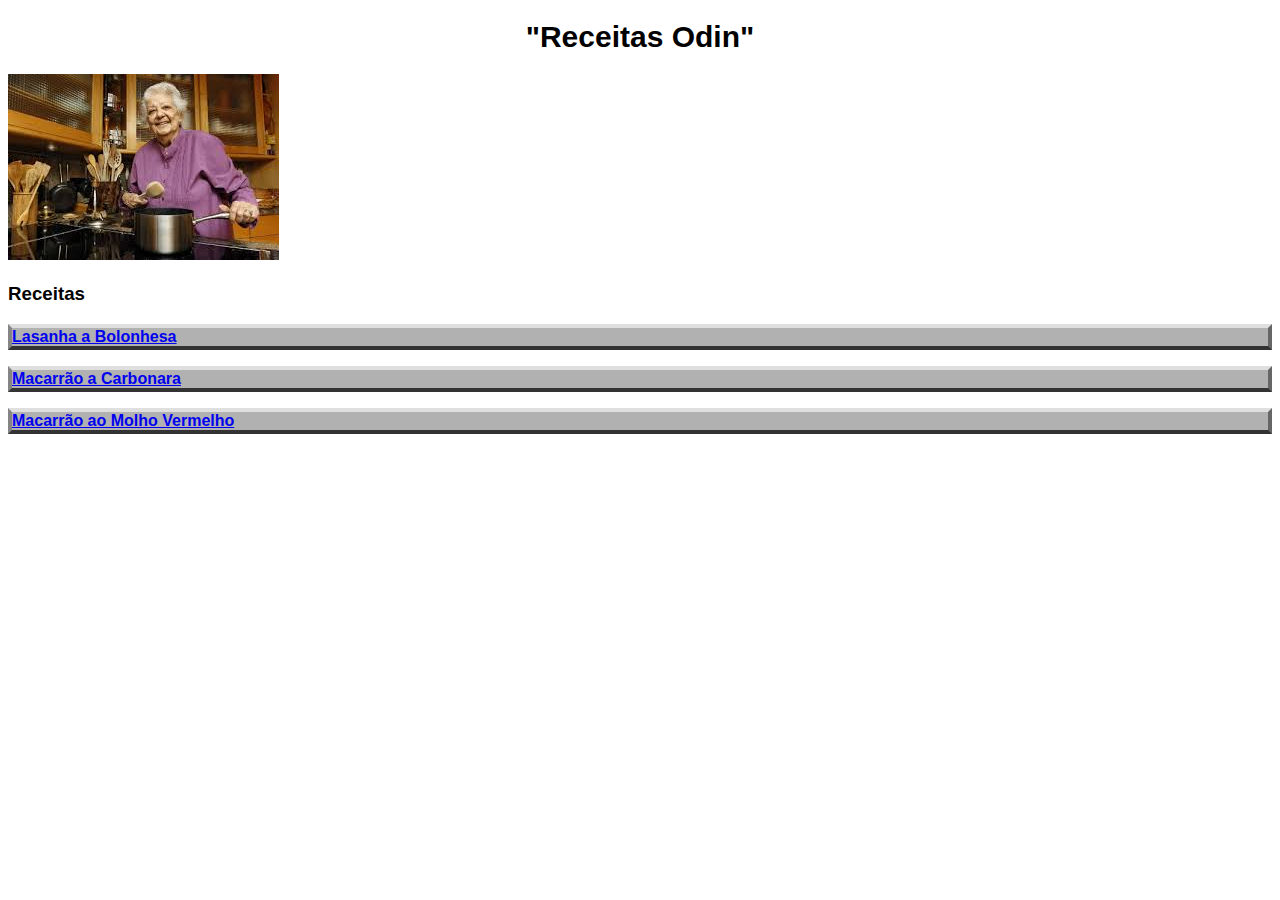
<file: index.html>
<!DOCTYPE html>
<html lang="en">
<head>
    <link rel="stylesheet" href="estilo.css">
    <meta charset="UTF-8">
    <meta http-equiv="X-UA-Compatible" content="IE=edge">
    <meta name="viewport" content="width=device-width, initial-scale=1.0">
    <title>Receitas Odin</title>
</head>
<body>
    <h1 id="Titulo">"Receitas Odin"</h1>
    <img src="./img/cozinha.jpeg" alt="Cozinheira">
    <h3>Receitas</h3>
    <p class="receita lasanha"><a href="./receitas/lasanha.html">Lasanha a Bolonhesa</a></p>
    <p class="receita macarraocarbonara"><a href="./receitas/macarraocarbonara.html">Macarrão a Carbonara</a></p>
    <p class="receita macarraovermelho"><a href="./receitas/macarraovermelho.html">Macarrão ao Molho Vermelho</a>
</body>
</html>
</file>
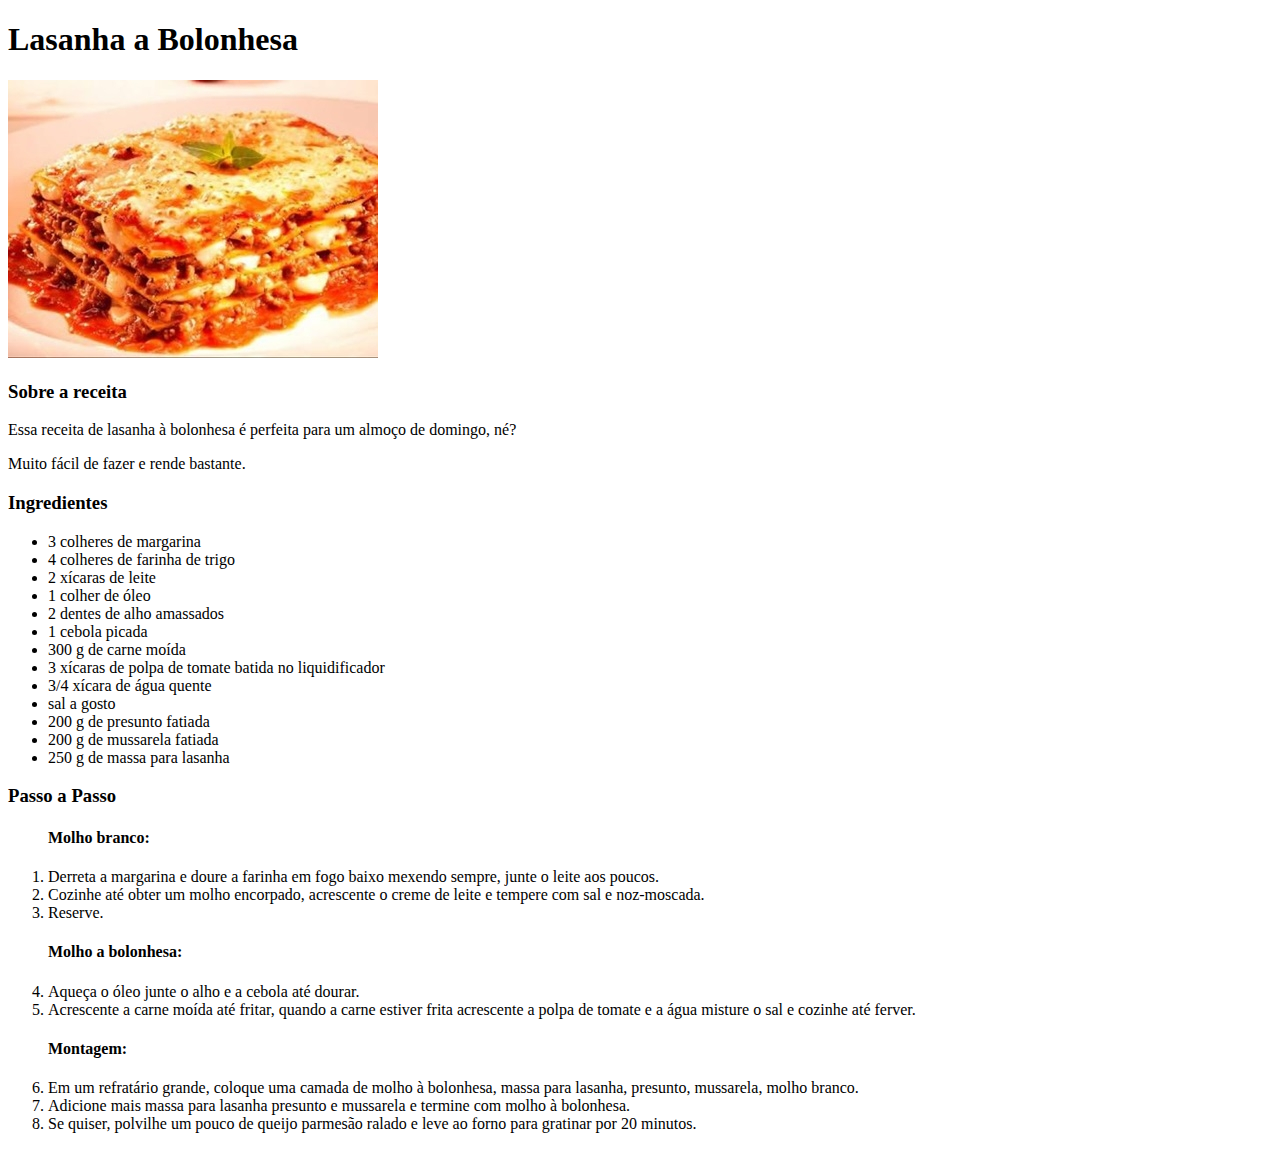
<file: receitas/lasanha.html>
<!DOCTYPE html>
<html lang="pt-BR">
<head>
    <meta charset="UTF-8">
    <meta http-equiv="X-UA-Compatible" content="IE=edge">
    <meta name="viewport" content="width=device-width, initial-scale=1.0">
    <title>Lasanha a Bolonhesa</title>
</head>
    <h1> Lasanha a Bolonhesa</h1>
<body>
    <img src="../Imagens/lasanha.jpg" alt="Lasanha a Bolonhesa">
    
    <h3>Sobre a receita</h3>
     <p>Essa receita de lasanha à bolonhesa é perfeita para um almoço de domingo, né?</p> 
     <p>Muito fácil de fazer e rende bastante.</p> 
    <h3>Ingredientes</h3>
    <ul>
        <li>3 colheres de margarina</li>
        <li>4 colheres de farinha de trigo</li>
        <li>2 xícaras de leite</li>
        <li>1 colher de óleo</li>
        <li>2 dentes de alho amassados</li>
        <li>1 cebola picada</li>
        <li>300 g de carne moída</li>
        <li>3 xícaras de polpa de tomate batida no liquidificador</li>
        <li>3/4 xícara de água quente</li>
        <li>sal a gosto</li>
        <li>200 g de presunto fatiada</li>
        <li>200 g de mussarela fatiada</li>
        <li>250 g de massa para lasanha</li>
    </ul>

    <h3>Passo a Passo</h3>
    <ol>
        <p><h4>Molho branco:</h4></p>
        <li>Derreta a margarina e doure a farinha em fogo baixo mexendo sempre, junte o leite aos poucos.</li>
        <li>Cozinhe até obter um molho encorpado, acrescente o creme de leite e tempere com sal e noz-moscada.</li>
        <li>Reserve.</li>
        <p><h4>Molho a bolonhesa:</h4></p>
        <li>Aqueça o óleo junte o alho e a cebola até dourar.</li>
        <li>Acrescente a carne moída até fritar, quando a carne estiver frita acrescente a polpa de tomate e a água misture o sal e cozinhe até ferver.</li>
        <p><h4>Montagem:</h4></p>
        <li>Em um refratário grande, coloque uma camada de molho à bolonhesa, massa para lasanha, presunto, mussarela, molho branco.</li>
        <li>Adicione mais massa para lasanha presunto e mussarela e termine com molho à bolonhesa.</li>
        <li>Se quiser, polvilhe um pouco de queijo parmesão ralado e leve ao forno para gratinar por 20 minutos.</li>
    </ol>
</body>
</html>
</file>
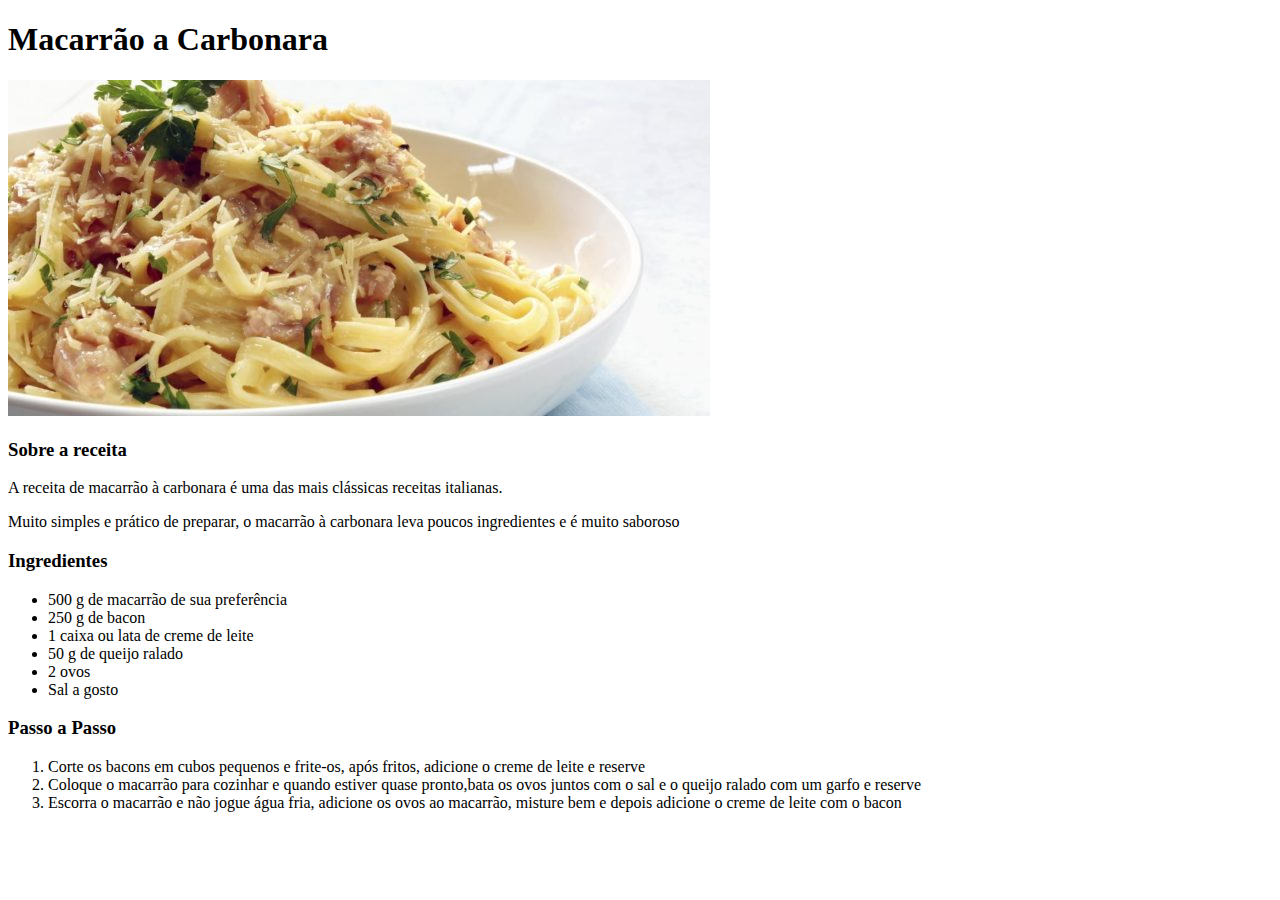
<file: receitas/macarraocarbonara.html>
<!DOCTYPE html>
<html lang="pt-BR">
<head>
    <meta charset="UTF-8">
    <meta http-equiv="X-UA-Compatible" content="IE=edge">
    <meta name="viewport" content="width=device-width, initial-scale=1.0">
    <title>Macarrão a Carbonara</title>
</head>
    <h1> Macarrão a Carbonara</h1>
<body>
    <img src="../Imagens/carbonara.jpg" alt="Macarrão a Carbonara">
    
    <h3>Sobre a receita</h3>
     <p>A receita de macarrão à carbonara é uma das mais clássicas receitas italianas.</p> 
     <p>Muito simples e prático de preparar, o macarrão à carbonara leva poucos ingredientes e é muito saboroso</p> 
    <h3>Ingredientes</h3>
    <ul>
        <li>500 g de macarrão de sua preferência</li>
        <li>250 g de bacon</li>
        <li>1 caixa ou lata de creme de leite</li>
        <li>50 g de queijo ralado</li>
        <li>2 ovos</li>
        <li>Sal a gosto</li>
        
    </ul>

    <h3>Passo a Passo</h3>
    <ol>
        <li>Corte os bacons em cubos pequenos e frite-os, após fritos, adicione o creme de leite e reserve</li>
        <li>Coloque o macarrão para cozinhar e quando estiver quase pronto,bata os ovos juntos com o sal e o queijo ralado com um garfo e reserve</li>
        <li>Escorra o macarrão e não jogue água fria, adicione os ovos ao macarrão, misture bem e depois adicione o creme de leite com o bacon</li>
    </ol>
</body>
</html>
</file>
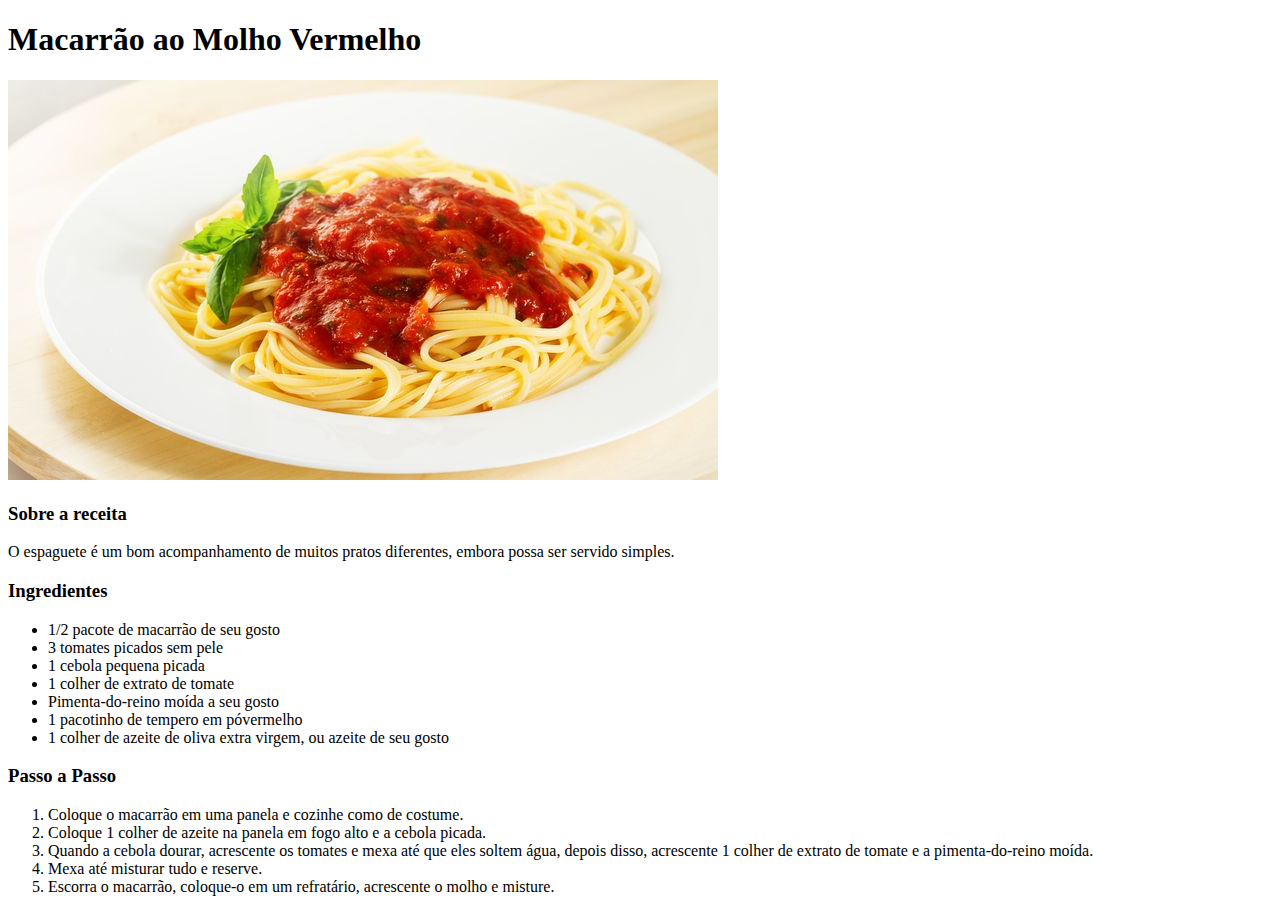
<file: receitas/macarraovermelho.html>
<!DOCTYPE html>
<html lang="pt-BR">
<head>
    <meta charset="UTF-8">
    <meta http-equiv="X-UA-Compatible" content="IE=edge">
    <meta name="viewport" content="width=device-width, initial-scale=1.0">
    <title>Macarrão ao Molho Vermelho</title>
</head>
    <h1>Macarrão ao Molho Vermelho</h1>
<body>
    <img src="../Imagens/molhovermelho.jpg" alt="Macarrão ao Molho Vermelho">
    
    <h3>Sobre a receita</h3>
     <p>O espaguete é um bom acompanhamento de muitos pratos diferentes, embora possa ser servido simples.</p> 

    <h3>Ingredientes</h3>
    <ul>
        <li>1/2 pacote de macarrão de seu gosto</li>
        <li>3 tomates picados sem pele</li>
        <li>1 cebola pequena picada</li>
        <li>1 colher de extrato de tomate</li>
        <li>Pimenta-do-reino moída a seu gosto</li>
        <li>1 pacotinho de tempero em póvermelho</li>
        <li>1 colher de azeite de oliva extra virgem, ou azeite de seu gosto</li>
    </ul>

    <h3>Passo a Passo</h3>
    <ol>
        <li>Coloque o macarrão em uma panela e cozinhe como de costume.</li>
        <li>Coloque 1 colher de azeite na panela em fogo alto e a cebola picada.</li>
        <li>Quando a cebola dourar, acrescente os tomates e mexa até que eles soltem água, depois disso, acrescente 1 colher de extrato de tomate e a pimenta-do-reino moída.</li>
        <li>Mexa até misturar tudo e reserve.</li>
        <li>Escorra o macarrão, coloque-o em um refratário, acrescente o molho e misture.</li>
    </ol>
</body>
</html>
</file>
<file: estilo.css>
*{
  font-family: Verdana, Geneva, Tahoma, sans-serif;
  
  
}
#Titulo {
  text-align: center;
  font-size: 30px;
  font-weight: bold;
}
.receita {
  background: #B1B1B1;
 color: #FFF;
 text-decoration: none;
 font-weight: bold;
 border-width: 4px;
 border-style: solid;
 border-top-color: #DFDFDF;
 border-right-color: #666;
 border-bottom-color: #333;
 border-left-color: #858585;
 ;
}
</file>
